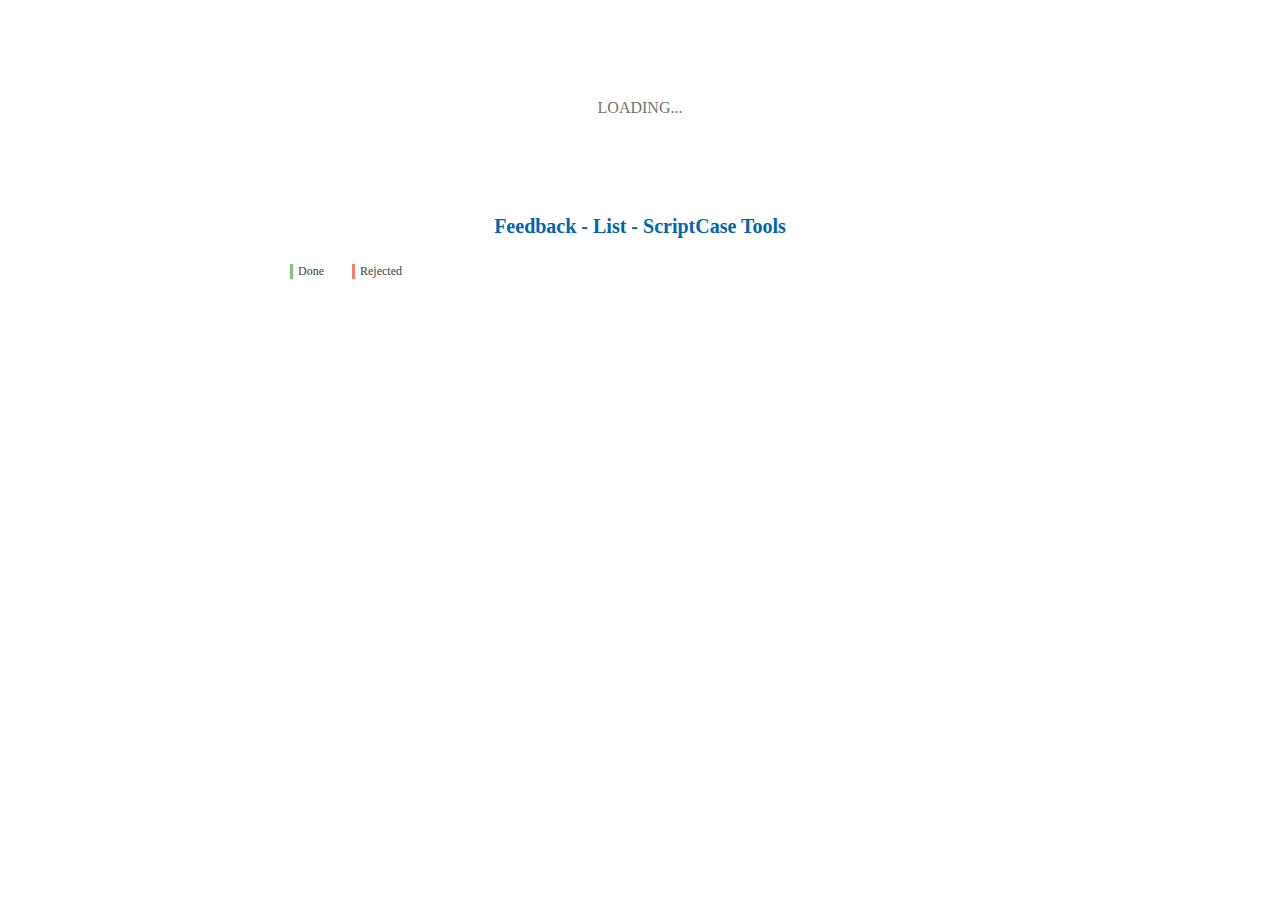
<file: list-feedback/index.html>
<!DOCTYPE html>
<html>
	<head>
		<meta http-equiv="Content-type" content="text/html; charset=utf-8"/>
		<meta name="viewport" content="width=device-width, initial-scale=1.0">
		<title>Feedback - List - ScriptCase Tools</title>
		<link href="../assets/layout.css" rel="stylesheet" media="all">
		<link href="style.css" rel="stylesheet" media="all">
	</head>
	<body>
		<div id="status-message" class="status-message">Loading...</div>
		<main>
			<h1 class="page-title">Feedback - List - ScriptCase Tools</h1>
			<div class="content-summary">
				<span class="done">Done</span>
				<span class="rejected">Rejected</span>
			</div>
			<ul class="content-list"></ul>
		</main>
		<script src="//code.jquery.com/jquery-3.1.1.min.js"></script>
		<script src="//cdn.firebase.com/js/client/2.4.2/firebase.js"></script>
		<script src="../assets/common.js"></script>
		<script src="script.js"></script>
		<script>
			if(typeof window.scriptReady == "undefined" || !window.scriptReady){
				document.body.className = "error";
				if(window["status-message"]){
					window["status-message"].innerHTML = [
						"Unfortunately, your browser is too old to work with this amazing page.",
						"Please upgrade your browser."
					].join("<br>");
				}else{
					document.body.innerHTML = "Error";
				}
			}
		</script>
	</body>
</html>
</file>
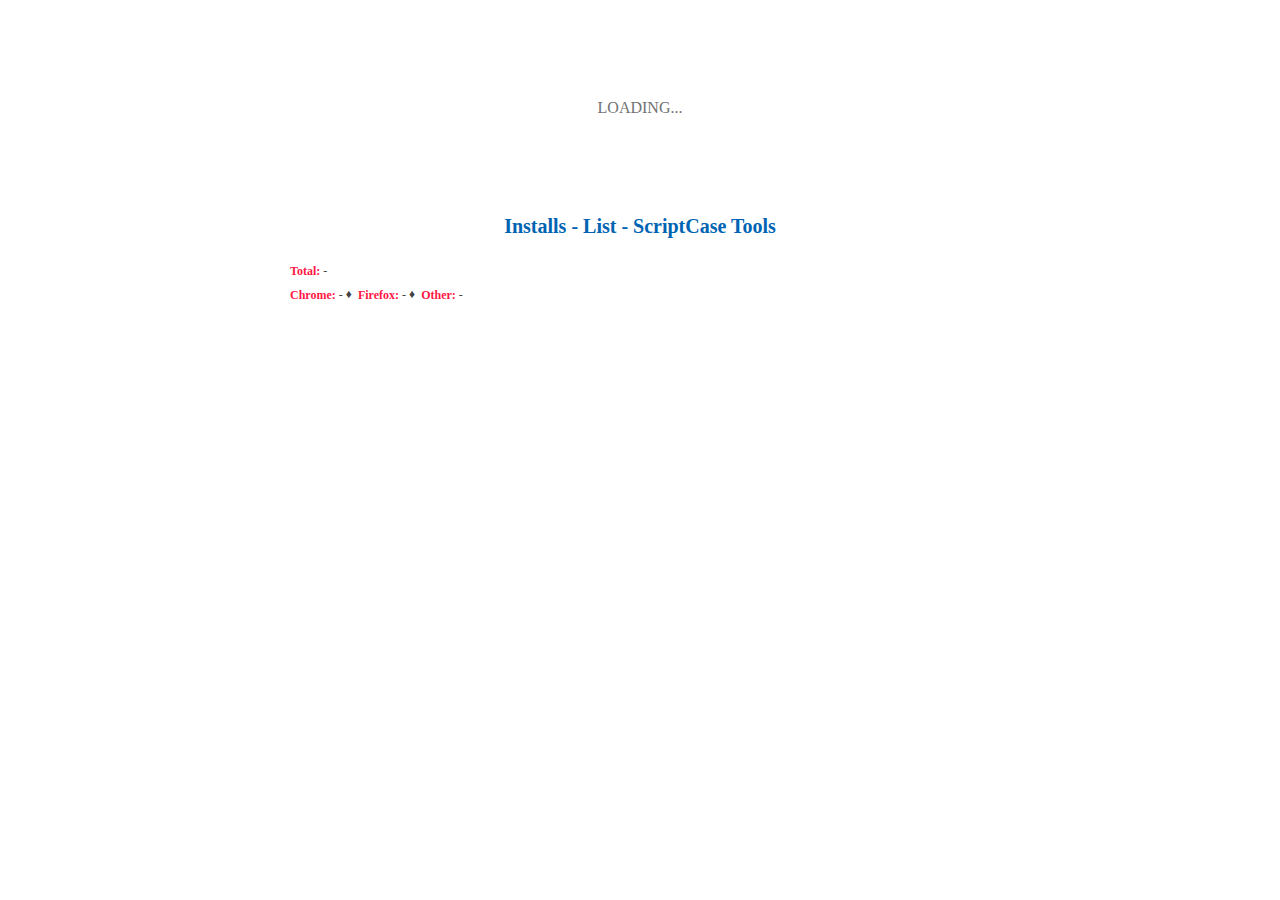
<file: list-installs/index.html>
<!DOCTYPE html>
<html>
	<head>
		<meta http-equiv="Content-type" content="text/html; charset=utf-8"/>
		<meta name="viewport" content="width=device-width, initial-scale=1.0">
		<title>Installs - List - ScriptCase Tools</title>
		<link href="../assets/layout.css" rel="stylesheet" media="all">
	</head>
	<body>
		<div id="status-message" class="status-message">Loading...</div>
		<main>
			<h1 class="page-title">Installs - List - ScriptCase Tools</h1>
			<div class="content-summary">
				<p>
					<b>Total:</b> <span class="counter-total">-</span>
				</p>
				<p class="counter-sct-version"></p>
				<p class="counter-operating-system"></p>
				<p>
					<b>Chrome:</b> <span class="counter-browser-chrome">-</span>&nbsp;&diams;&nbsp;
					<b>Firefox:</b> <span class="counter-browser-firefox">-</span>&nbsp;&diams;&nbsp;
					<b>Other:</b> <span class="counter-browser-other">-</span>
				</p>
				<p class="counter-language"></p>
			</div>
			<ul class="content-list"></ul>
		</main>
		<script src="//code.jquery.com/jquery-3.1.1.min.js"></script>
		<script src="//cdn.firebase.com/js/client/2.4.2/firebase.js"></script>
		<script src="../assets/common.js"></script>
		<script src="script.js"></script>
		<script>
			if(typeof window.scriptReady == "undefined" || !window.scriptReady){
				document.body.className = "error";
				if(window["status-message"]){
					window["status-message"].innerHTML = [
						"Unfortunately, your browser is too old to work with this amazing page.",
						"Please upgrade your browser."
					].join("<br>");
				}else{
					document.body.innerHTML = "Error";
				}
			}
		</script>
	</body>
</html>
</file>
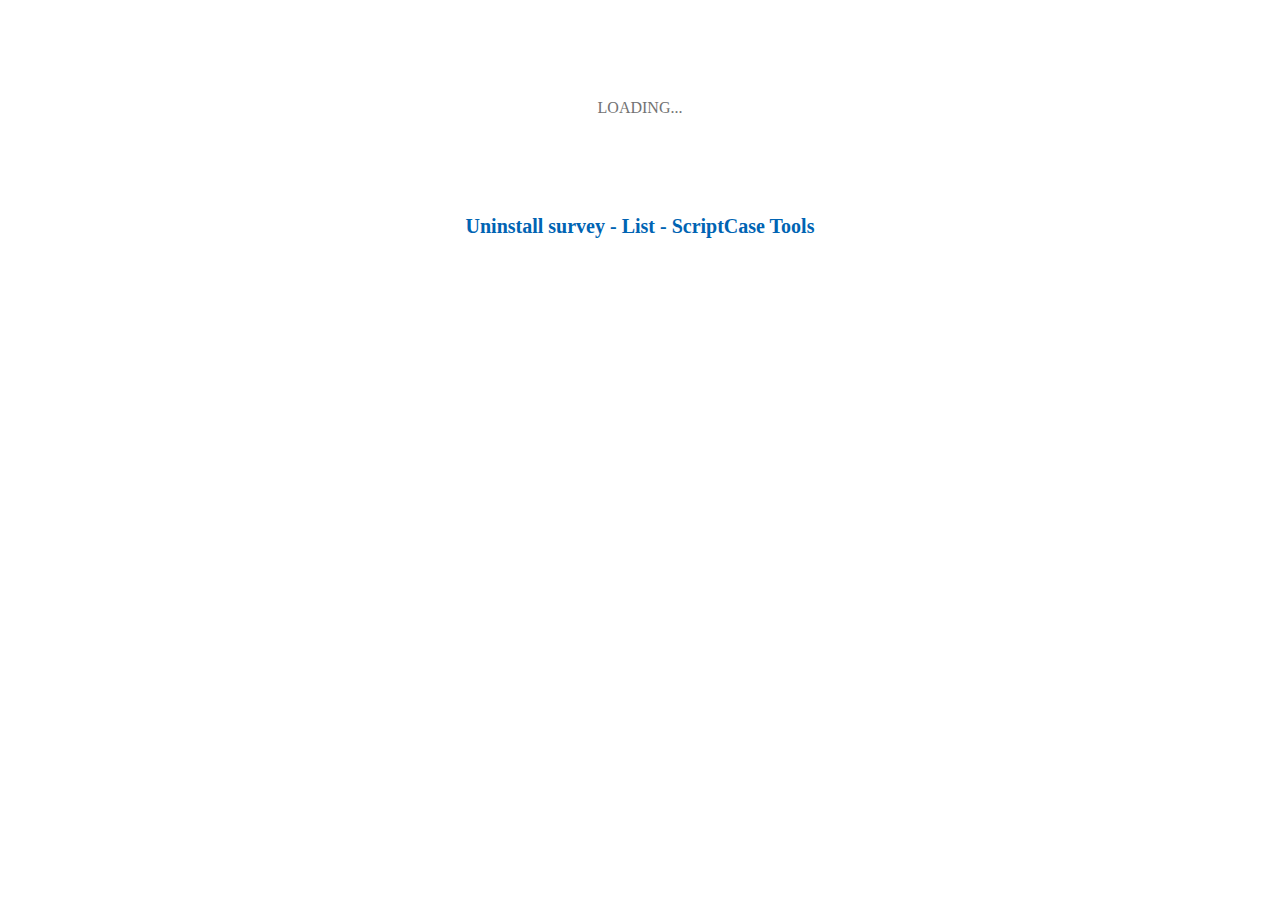
<file: list-uninstall-survey/index.html>
<!DOCTYPE html>
<html>
	<head>
		<meta http-equiv="Content-type" content="text/html; charset=utf-8"/>
		<meta name="viewport" content="width=device-width, initial-scale=1.0">
		<title>Uninstall survey - List - ScriptCase Tools</title>
		<link href="../assets/layout.css" rel="stylesheet" media="all">
		<link href="style.css" rel="stylesheet" media="all">
	</head>
	<body>
		<div id="status-message" class="status-message">Loading...</div>
		<main>
			<h1 class="page-title">Uninstall survey - List - ScriptCase Tools</h1>
			<ul class="content-list"></ul>
		</main>
		<script src="//code.jquery.com/jquery-3.1.1.min.js"></script>
		<script src="//cdn.firebase.com/js/client/2.4.2/firebase.js"></script>
		<script src="../assets/common.js"></script>
		<script src="script.js"></script>
		<script>
			if(typeof window.scriptReady == "undefined" || !window.scriptReady){
				document.body.className = "error";
				if(window["status-message"]){
					window["status-message"].innerHTML = [
						"Unfortunately, your browser is too old to work with this amazing page.",
						"Please upgrade your browser."
					].join("<br>");
				}else{
					document.body.innerHTML = "Error";
				}
			}
		</script>
	</body>
</html>
</file>
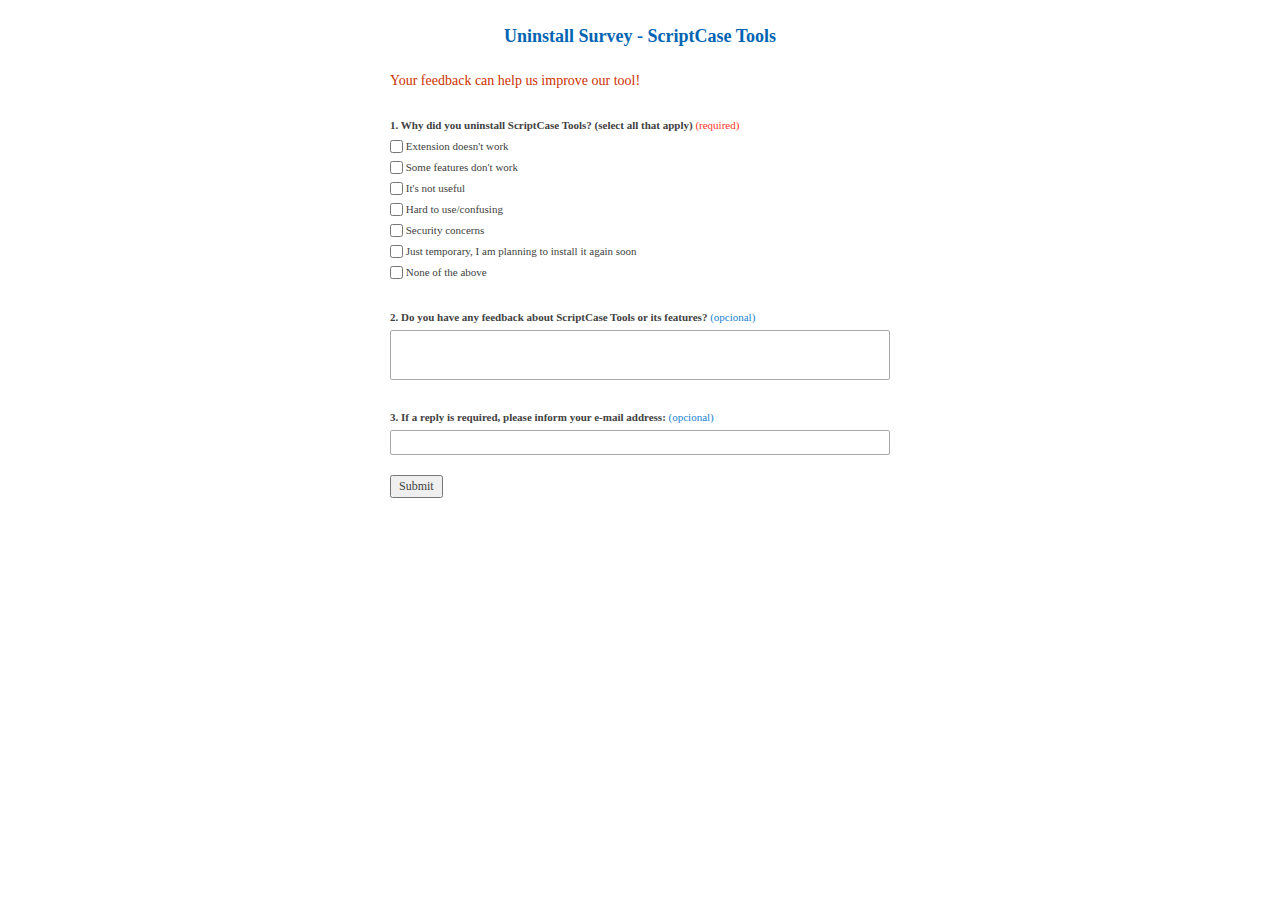
<file: uninstall-survey/index.html>
<!DOCTYPE html>
<html>
	<head>
		<meta http-equiv="Content-type" content="text/html; charset=utf-8"/>
		<meta name="viewport" content="width=device-width, initial-scale=1.0">
		<title>Uninstall survey - ScriptCase Tools</title>
		<link href="../assets/layout.css" rel="stylesheet" media="all">
		<link href="style.css" rel="stylesheet" media="all">
	</head>
	<body>
		<main>
			<h1 class="page-title">Uninstall Survey - ScriptCase Tools</h1>
			<p class="page-note">Your feedback can help us improve our tool!</p>
			<form id="form-survey" onsubmit="return false">
				<div class="question-wrapper">
					<div class="question required">1. Why did you uninstall ScriptCase Tools? (select all that apply)</div>
					<ul>
						<li>
							<input type="checkbox" id="question-why-EXT_DOES_NOT_WORK" class="question-why" value="EXT_DOES_NOT_WORK">
							<label for="question-why-EXT_DOES_NOT_WORK">Extension doesn't work</label>
						</li>
						<li>
							<input type="checkbox" id="question-why-FEATURE_DO_NOT_WORK" class="question-why" value="FEATURE_DO_NOT_WORK">
							<label for="question-why-FEATURE_DO_NOT_WORK">Some features don't work</label>
						</li>
						<li>
							<input type="checkbox" id="question-why-NOT_USEFUL" class="question-why" value="NOT_USEFUL">
							<label for="question-why-NOT_USEFUL">It's not useful</label>
						</li>
						<li>
							<input type="checkbox" id="question-why-CONFUSING" class="question-why" value="CONFUSING">
							<label for="question-why-CONFUSING">Hard to use/confusing</label>
						</li>
						<li>
							<input type="checkbox" id="question-why-SECURITY_CONCERNS" class="question-why" value="SECURITY_CONCERNS">
							<label for="question-why-SECURITY_CONCERNS">Security concerns</label>
						</li>
						<li>
							<input type="checkbox" id="question-why-TEMPORARY" class="question-why" value="TEMPORARY">
							<label for="question-why-TEMPORARY">Just temporary, I am planning to install it again soon</label>
						</li>
						<li>
							<input type="checkbox" id="question-why-NONE" class="question-why" value="NONE">
							<label for="question-why-NONE">None of the above</label>
						</li>
					</ul>
				</div>
				<div class="question-wrapper">
					<div class="question opcional">2. Do you have any feedback about ScriptCase Tools or its features?</div>
					<textarea id="feedback"></textarea>
				</div>
				<div class="question-wrapper">
					<div class="question opcional">3. If a reply is required, please inform your e-mail address:</div>
					<input type="text" id="email">
				</div>
				<div class="toolbar">
					<button id="btn-submit">Submit</button>
				</div>
			</form>
		</main>
		<script src="//code.jquery.com/jquery-3.1.1.min.js"></script>
		<script src="//cdn.firebase.com/js/client/2.4.2/firebase.js"></script>
		<script src="script.js"></script>
	</body>
</html>
</file>
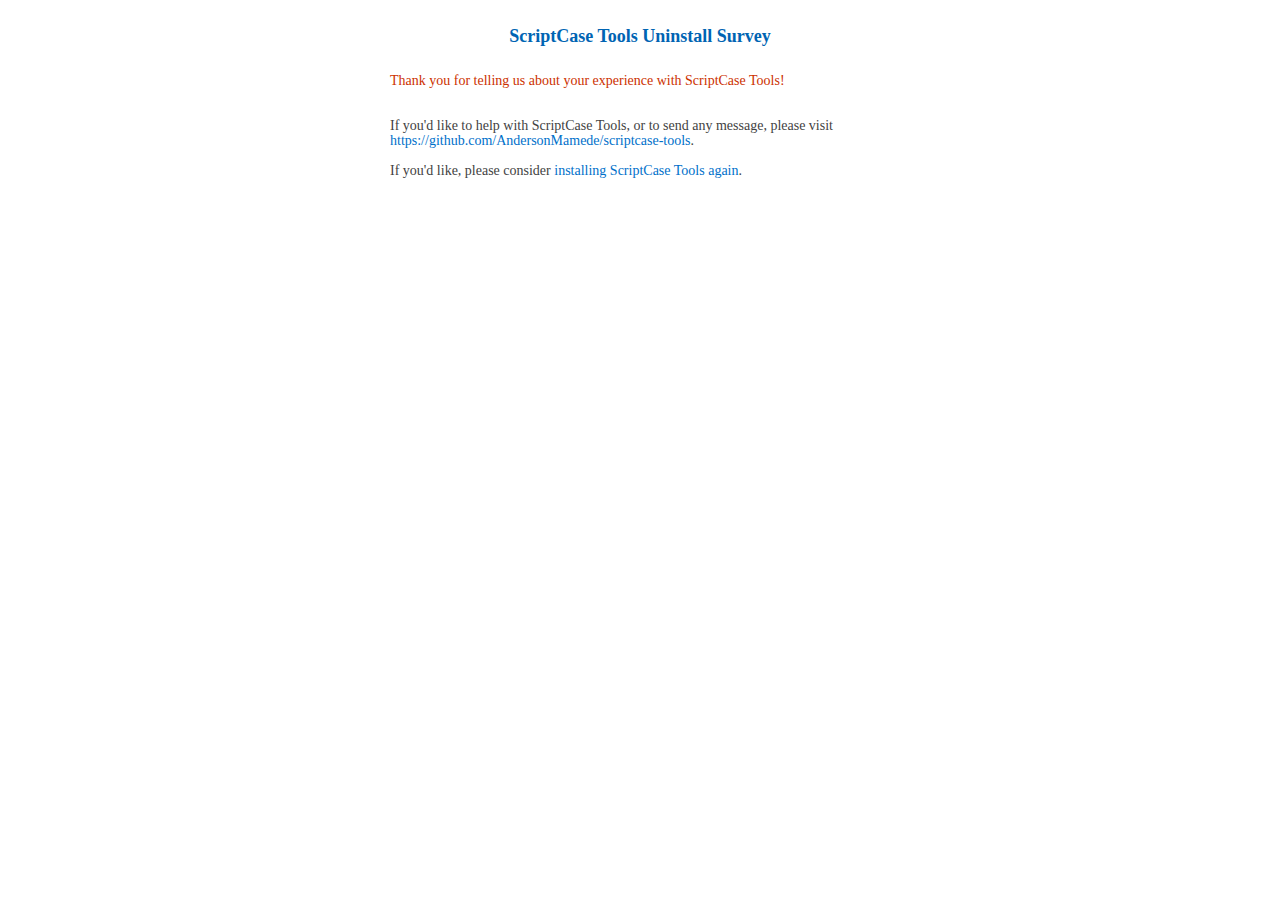
<file: uninstall-survey/done.html>
<!DOCTYPE html>
<html>
	<head>
		<meta http-equiv="Content-type" content="text/html; charset=utf-8"/>
		<meta name="viewport" content="width=device-width, initial-scale=1.0">
		<title>SCT - Uninstall survey</title>
		<link href="../assets/layout.css" rel="stylesheet" media="all">
		<link href="style.css" rel="stylesheet" media="all">
	</head>
	<body>
		<main>
			<h1 class="page-title">ScriptCase Tools Uninstall Survey</h1>
			<div class="page-note">Thank you for telling us about your experience with ScriptCase Tools!</div>
			<div class="done">
				If you'd like to help with ScriptCase Tools, or to send any message, please visit
				<a href="https://github.com/AndersonMamede/scriptcase-tools">https://github.com/AndersonMamede/scriptcase-tools</a>.<br><br>
				If you'd like, please consider
				<a href="https://github.com/AndersonMamede/scriptcase-tools#installation">installing ScriptCase Tools again</a>.
			</div>
		</main>
	</body>
</html>
</file>
<file: assets/layout.css>
*{
	margin: 0;
	padding: 0;
	box-sizing: border-box;
	vertical-align: middle;
}

body{
	margin: 0 15px;
}

body, pre, button{
	font: normal 12px Verdana;
	line-height: 15px;
	color: #424242;
}

ul, li{
	list-style: none;
}

pre{
	white-space: pre-line;
}

label:not([id=""]){
	cursor: pointer;
}

button{
	padding: 2px 7px;
}

input[type=text],
input[type=email],
textarea,
select{
	padding: 4px 6px;
	border: 1px solid #AAA;
	border-radius: 2px;
}

a,
a:hover,
a:focus,
a:visited{
	vertical-align: top;
	text-decoration: none;
	color: #0070CA;
}

a:hover{
	text-decoration: underline;
}

.display-none{
	display: none;
}

.page-title{
	margin: 25px 0 25px 0;
	font-size: 20px;
	line-height: 23px;
	text-align: center;
	color: #0064B3;
}

.page-note{
	margin: 15px 0;
	font-size: 16px;
	color: #CC3100;
}

.status-message{
	margin: 100px;
	text-align: center;
	text-transform: uppercase;
	font-size: 16px;
	color: #727272;
}

body.error .status-message{
	color: red;
}

.empty-data{
	margin-top: 40px!important;
	text-align: center;
}

.content-summary,
.content-list{
	max-width: 700px;
	margin: 0 auto 0 auto;
}

.content-summary p{
	margin: 8px 0;
}

.content-summary b{
	color: #FF1744;
}

.content-list{
	margin: 10px auto 30px auto;
}

.content-list-item{
	display: inline-block;
	width: 100%;
}

.content-list-item-wrapper{
	transition: 0.3s;
	position: relative;
	margin: 15px 0;
	padding: 15px;
	border-bottom: 2px solid transparent;
	border-radius: 2px;
	background: #F4F4F4;
}

.content-list-item[data-done="true"] .content-list-item-wrapper{
	border-left: 3px solid #84C187;
}

.content-list-item[data-rejected="true"] .content-list-item-wrapper{
	border-left: 3px solid #FF796F;
}

.content-list-item-wrapper:hover{
	border-bottom-color: #B7B7B7;
	color: #000000;
}

.content-list-item-header{
	margin-bottom: 7px;
}

.content-list-item-header *{
	vertical-align: text-bottom;
}

.content-list-item-counter{
	transition: 0.3s;
	position: absolute;
	right: 7px;
	top: 7px;
	display: inline-block;
	padding: 2px 4px 1px 4px;
	min-width: 20px;
	font-size: 10px;
	text-align: center;
	border-bottom: 2px solid #137DD2;
	border-radius: 2px;
	background: #2196F3;
	opacity: 0.6;
}

.content-list-item-counter,
.content-list-item-counter:hover,
.content-list-item-counter:focus,
.content-list-item-counter:visited{
	color: #FFFFFF;
}

.content-list-item:hover .content-list-item-counter{
	opacity: 1;
}

.content-list-item-extra{
	transition: 0.3s;
	opacity: 0.5;
}

.content-list-item-extra:hover{
	opacity: 1;
}

.content-list-item label{
	font-weight: bold;
	cursor: auto;
}

.content-list-item-answer:empty{
	display: none;
}

.content-list-item-answer{
	margin-top: 13px;
	padding: 5px 10px;
	overflow: hidden;
	white-space: pre-wrap;
	text-overflow: ellipsis;
	background: #FFF498;
	color: #000000;
}

.content-list-item-answer::before{
	content: "Answer:";
	display: block;
	font-style: italic;
	font-weight: bold;
}
</file>
<file: list-feedback/style.css>
.content-summary .done{
	display: inline-block;
	padding-left: 5px;
	margin-right: 25px;
	border-left: 3px solid #84C187;
}

.content-summary .rejected{
	display: inline-block;
	padding-left: 5px;
	border-left: 3px solid #FF796F;
}
</file>
<file: list-uninstall-survey/style.css>
.installId{
	color: #007DE0;
}

.installId:hover{
	text-decoration: underline;
	cursor: pointer;
}
</file>
<file: uninstall-survey/style.css>
main{
	margin: 0 auto;
	width: 100%;
	max-width: 500px;
	font-size: 11px;
}

.page-title{
	font-size: 18px;
}

.page-note{
	font-size: 14px;
}

.question-wrapper{
	margin-top: 30px;
}

.question-wrapper li{
	margin: 5px 0;
}

.question{
	margin-bottom: 5px;
	font-weight: bold;
}

.question.required::after{
	content: " (required)";
	font-weight: normal;
	color: #FF3527;
}

.question.opcional::after{
	content: " (opcional)";
	font-weight: normal;
	color: #2183D2;
}

#feedback{
	width: 100%;
	height: 50px;
	resize: none;
}

#email{
	width: 100%;
}

.toolbar{
	margin-top: 20px;
}

.done{
	margin-top: 30px;
	font-size: 14px;
}
</file>
